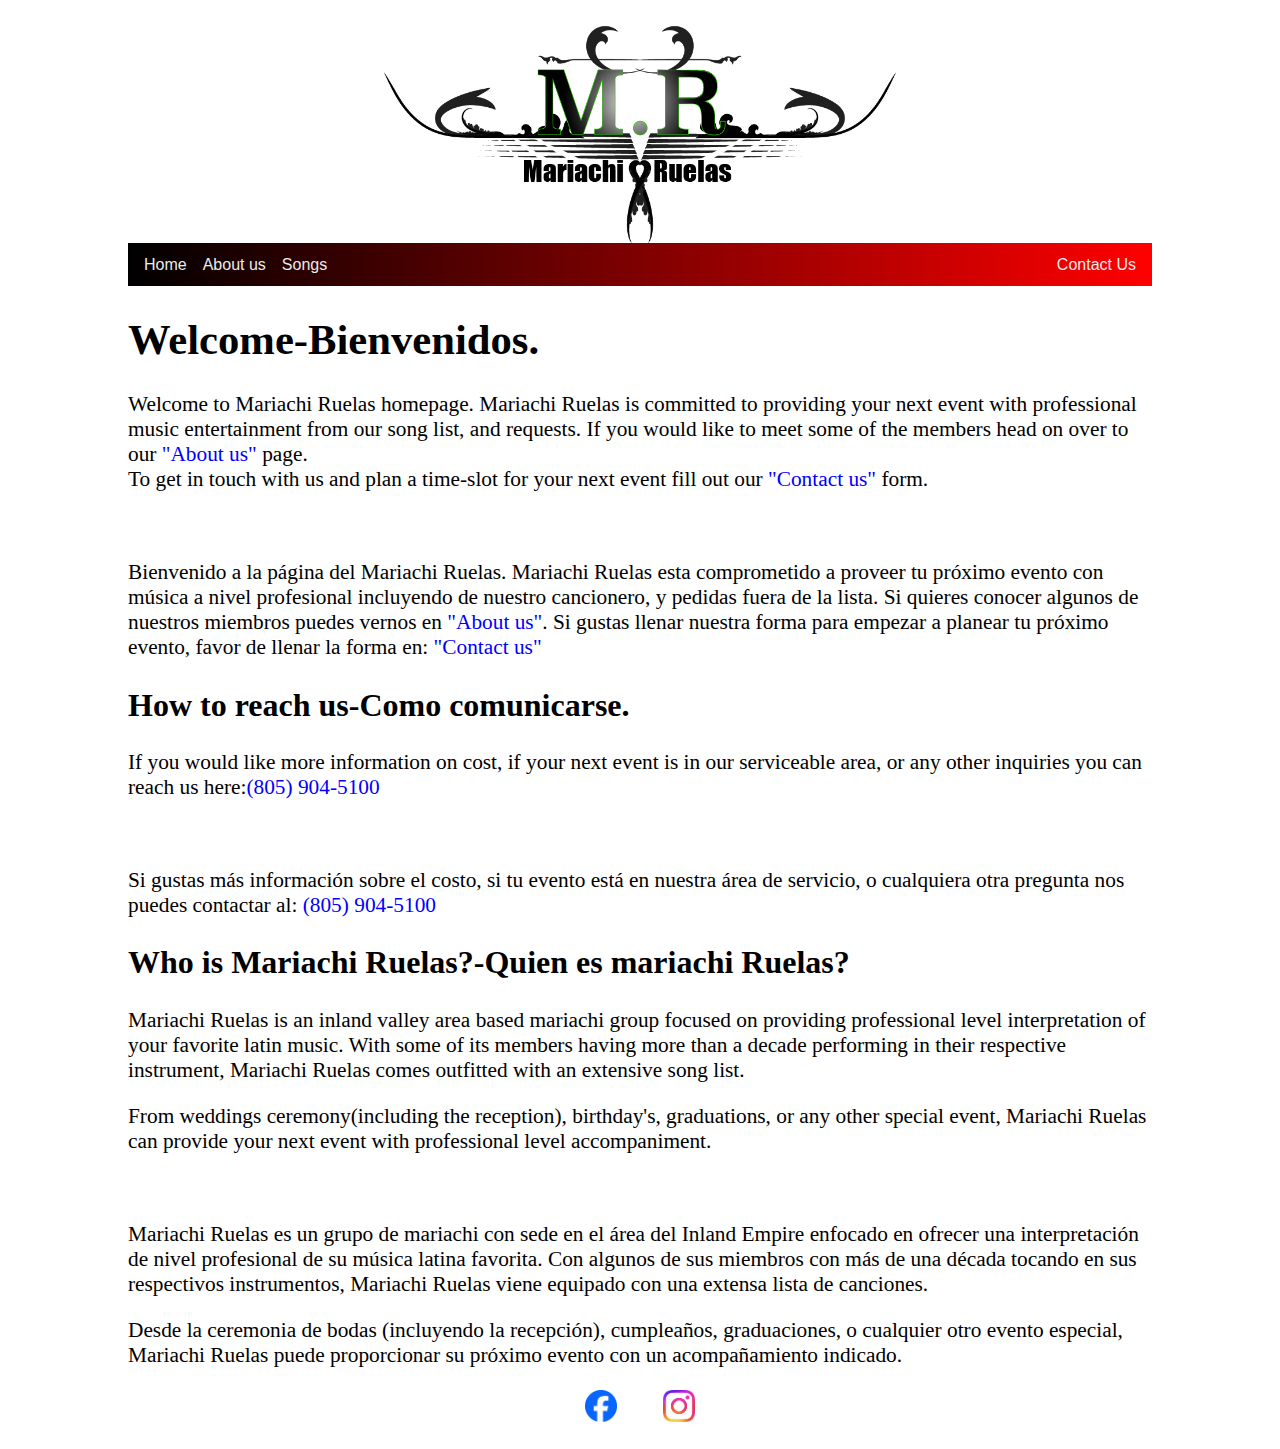
<file: index.html>
<!DOCTYPE html>
<html lang="en">
    <head>
        
        <meta charset="utf-8">
        <meta http-equiv="X-UA-Compatible" content="IE=edge">
        <title>Mariachi Ruelas</title>
        <meta name="description" content="">
        <meta name="viewport" content="width=device-width, initial-scale=1">
        <link rel="stylesheet" href="styles/styles.css">
    </head>
    <!-- Google tag (gtag.js) -->
<script async src="https://www.googletagmanager.com/gtag/js?id=G-JXK7Z47FP8"></script>
<script>
  window.dataLayer = window.dataLayer || [];
  function gtag(){dataLayer.push(arguments);}
  gtag('js', new Date());

  gtag('config', 'G-JXK7Z47FP8');
</script>
    <body>
        <div>
            <img class="logo" src="images/Logo2.png" alt="logo">
        </div>
        
        <div class="container">
            <a href="#" class="item">Home</a>
            <a href="about.html" class="item">About us</a>
            <a href="songs.html" class="item">Songs</a>
            <a href="contactus.html" class="last-item">Contact Us</a>
        </div>
        <div class="intro">
            <h1>Welcome-Bienvenidos.</h1>
            <p>Welcome to Mariachi Ruelas homepage. Mariachi Ruelas is committed to providing your next event with professional music entertainment from our
               song list, and requests. If you would like to meet some of the members head on over to our <a href="about.html">"About us"</a> page.
               <br>To get in touch with us and
               plan a time-slot for your next event fill out our <a href="contactus.html">"Contact us"</a> form. 
            </p>
            <br>
            
            <p>Bienvenido a la página del Mariachi Ruelas. Mariachi Ruelas esta comprometido a proveer tu próximo evento con música a nivel profesional incluyendo de nuestro cancionero, 
                y pedidas fuera de la lista. Si quieres conocer algunos de nuestros miembros puedes vernos en <a href="about.html">"About us"</a>. Si gustas llenar nuestra forma para empezar a planear tu próximo evento, 
                favor de llenar la forma en: <a href="contactus.html">"Contact us"</a>
            </p>
            
            <h2>How to reach us-Como comunicarse.</h2>
            <p>If you would like more information on cost, if your next event is in our serviceable area, or any other inquiries you can reach us here:<a href="tel:805-904-5100">(805) 904-5100</a>
            </p>
            <br>
            <p>
                Si gustas más información sobre el costo, si tu evento está en nuestra área de servicio, o cualquiera otra pregunta nos 
                puedes contactar al: <a href="tel:805-904-5100">(805) 904-5100</a>
            </p></div>
        
            <h2>Who is Mariachi Ruelas?-Quien es mariachi Ruelas?</h2>
            <p>Mariachi Ruelas is an inland valley area based mariachi group focused on providing professional level interpretation of your favorite latin music. With some of its members having more than a decade performing in their respective instrument, 
                Mariachi Ruelas comes outfitted with an extensive song list.
            </p>
            <p>From weddings ceremony(including the reception), birthday's, graduations, or any other special event, Mariachi Ruelas can provide your next event with professional level accompaniment.</p>
            <br>
            <p>Mariachi Ruelas es un grupo de mariachi con sede en el área del Inland Empire enfocado en ofrecer una interpretación de nivel profesional de su música latina favorita. Con algunos de sus miembros con más de una década tocando en sus respectivos instrumentos, 
                Mariachi Ruelas viene equipado con una extensa lista de canciones.
            <p>Desde la ceremonia de bodas (incluyendo la recepción), cumpleaños, graduaciones, o cualquier otro evento especial, Mariachi Ruelas puede proporcionar su próximo evento con un acompañamiento indicado.</p>
        
        

            <div class="footer">
                <a href="https://www.facebook.com/profile.php?id=61554887216705" class="fa fa-facebook"><img src="images/Facebook_Logo_Primary.png"
                    style="height: 32px; width: 32px;" alt="facebook"></a>
                <a href="https://www.instagram.com/edgar.ruelas.9/" class="fa fa-instagram"><img src="images/Instagram_Glyph_Gradient.png" style="height: 32px; width: 32px;" alt="instagram"></a>
            </div>
        </body>
    
</html>
</file>
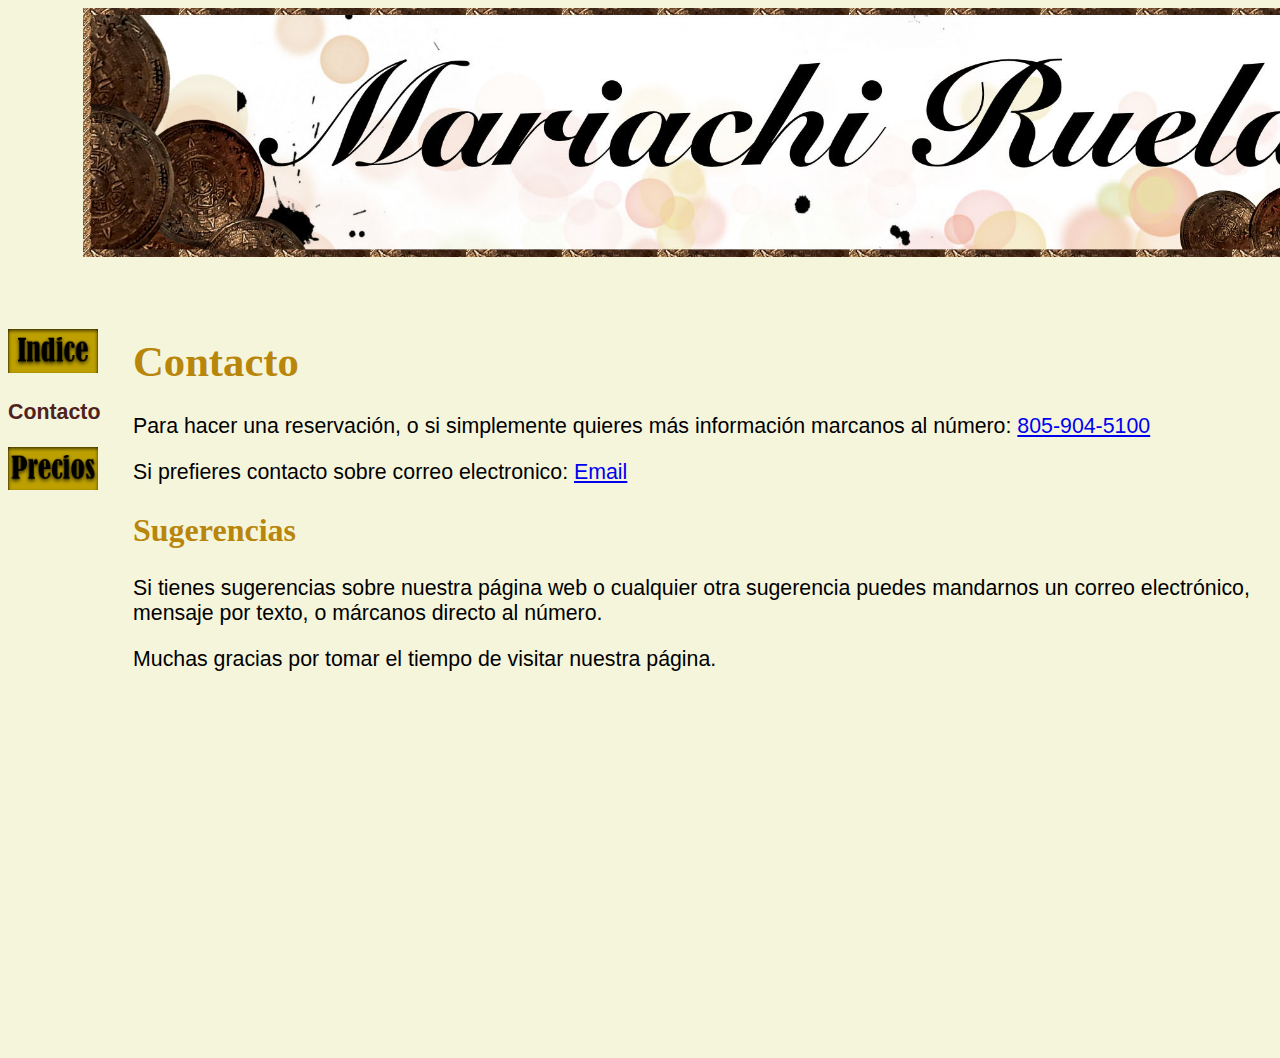
<file: contact.html>
<!DOCTYPE html>
<html lang="es">
<head>
    <meta charset="utf-8">
    <meta name="viewport" content="width=device-width, initial-scale=1.0">
    <title>Mariachi Ruelas</title>
    <link href="Styles/layout.css" rel="stylesheet">
</head>

<body>
   <header>
    <img class="banner" alt="banner image" src="Banner/banner%20copy.jpg" width="1400">
</header>
   <nav class="navbar">
       <p><a href="index.html" ><img src="Buttons/index.png" alt="index button" width="90" ></a></p>
        <p class="thispage">Contacto</p>
        
        <p><a href="precios.html"><img src="Buttons/Precios.png" alt="price button" width="90"></a></p> 
                     
                
   </nav>
   <h1>Contacto</h1>
   <p>Para hacer una reservación, o si simplemente quieres más información marcanos al número: <a href="tel:805-904-5100">805-904-5100</a> </p>
   <p>Si prefieres contacto sobre correo electronico: <a href = "mailto:mariachiruelasie@gmail.com">Email</a></p>
   <h2>Sugerencias</h2>
   <p>Si tienes sugerencias sobre nuestra página web o cualquier otra sugerencia puedes mandarnos un correo electrónico, mensaje por texto, o márcanos directo al número. </p>
   <p> Muchas gracias por tomar el tiempo de visitar nuestra página.</p>

    
            
</body>

</html>
</file>
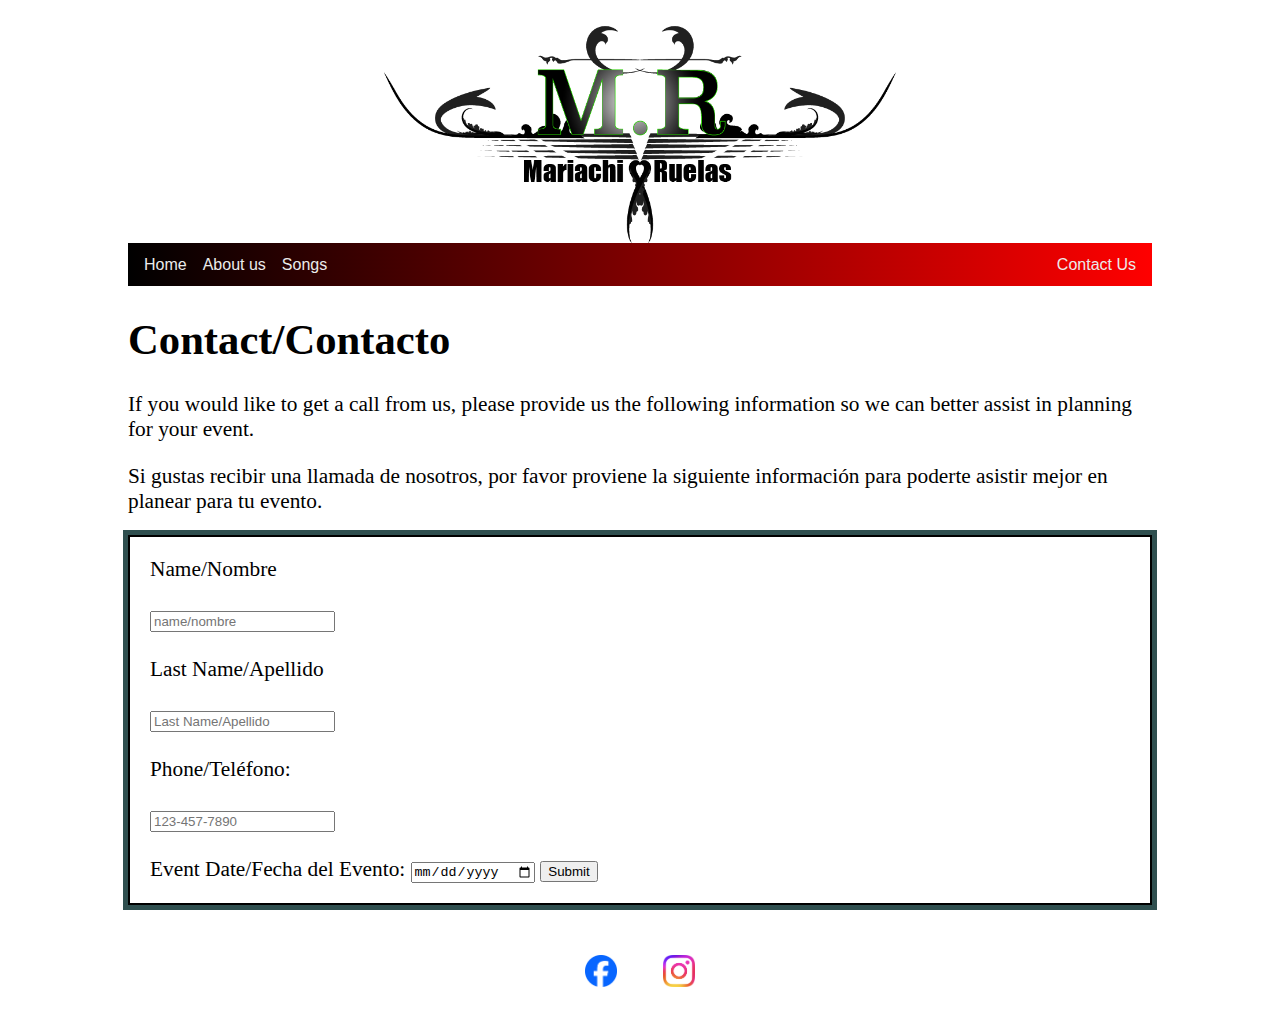
<file: contactus.html>
<!DOCTYPE html>

<html lang="en">
    <head>
        <meta charset="utf-8">
        <meta http-equiv="X-UA-Compatible" content="IE=edge">
        
        <title>Mariachi Ruelas</title>
        <meta name="description" content="">
        <meta name="viewport" content="width=device-width, initial-scale=1">
        <link rel="stylesheet" href="styles/styles.css">
    </head>
    <body>
       
        <div>
            <img class="logo" src="images/Logo2.png" alt="logo">
        </div>
        
        <div class="container">
            <a href="index.html" class="item">Home</a>
            <a href="about.html" class="item">About us</a>
            <a href="songs.html" class="item">Songs</a>
            <a href="#" class="last-item">Contact Us</a>
        </div>

        <div class="intro">
            <h1>Contact/Contacto</h1>
            <p>If you would like to get a call from us, please provide us the following information so we can better assist in
               planning for your event.
            </p>
            <p>Si gustas recibir una llamada de nosotros, por favor proviene la siguiente información para poderte asistir mejor
               en planear para tu evento.
            </p>
        </div>
        

        <form action="https://formsubmit.co/mariachiruelasie@gmail.com" method="POST" autocomplete="on" >
            <label for="first-name">Name/Nombre</label><br><br>
            <input type="text" id="first-name" name="first-name" placeholder="name/nombre"  required><br><br>
            <label for="last-name">Last Name/Apellido</label><br><br>
            <input type="text" id="last-name" name="last-name" placeholder="Last Name/Apellido"  required><br><br>
            <label for="phone">Phone/Teléfono:</label><br><br>
            <input type="tel" id="phone" name="phone" placeholder="123-457-7890" pattern="[0-9]{3}-?[0-9]{3}-?[0-9]{4}" required><br><br>
            
            <label for="date">Event Date/Fecha del Evento:</label>
            <input type="date" id="date" name="date">
            <input type="submit">
        </form>
        <br>
        <br>
        
        
        <div class="footer">
            <a href="https://www.facebook.com/profile.php?id=61554887216705" class="fa fa-facebook"><img src="images/Facebook_Logo_Primary.png"
                style="height: 32px; width: 32px;" alt="facebook"></a>
            <a href="https://www.instagram.com/edgar.ruelas.9/" class="fa fa-instagram"><img src="images/Instagram_Glyph_Gradient.png" style="height: 32px; width: 32px;" alt="instagram"></a>
        </div>
   
        
        
    </body>
</html>
</file>
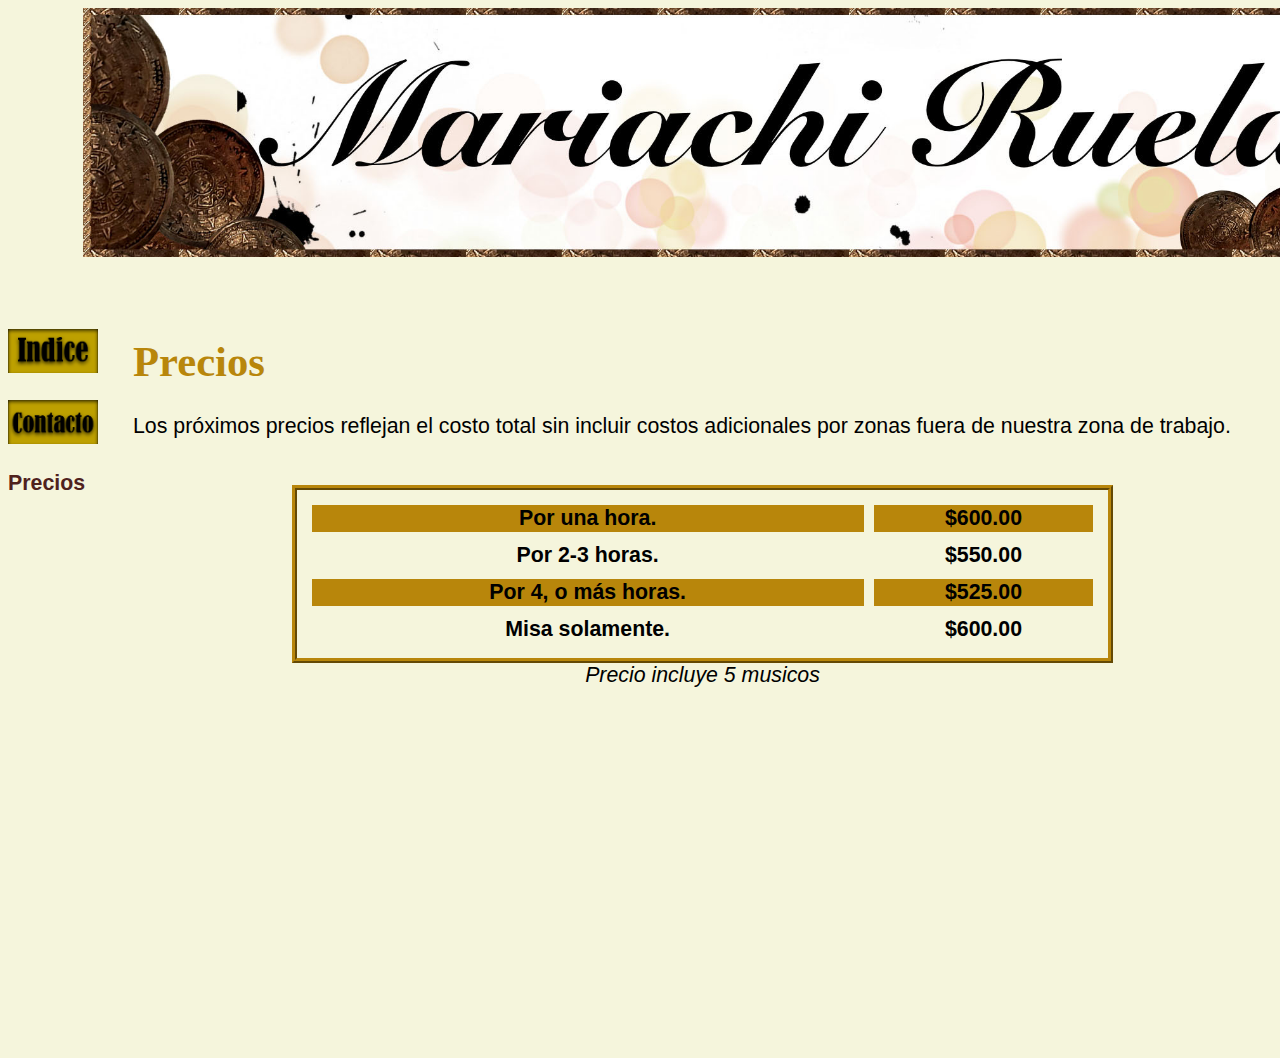
<file: precios.html>
<!DOCTYPE html>
<html lang="es">
<head>
    <title>Mariachi Ruelas</title>
    <meta charset="utf-8">
    <meta name="viewport" content="width=device-width, initial-scale=1.0">
    <link href="Styles/layout.css" rel="stylesheet">
    
    
</head>

<body>

<header>
    <img class="banner" alt="banner image" src="Banner/banner%20copy.jpg" width="1400">
</header>
<nav class="navbar">
        <p><a href="index.html" ><img src="Buttons/index.png" alt="index button" width="90"></a></p>
        <p><a href="contact.html"><img src="Buttons/Contacto.png" alt="contact button" width="90"></a></p>        
        <p class="thispage">Precios</p>
        
        
</nav>
    <h1>Precios</h1>
    <p>Los próximos precios reflejan el costo total sin incluir costos adicionales por zonas fuera de nuestra zona de trabajo. </p>
    <br>
    <table style="border-spacing: 10px; padding: 5px">

<caption>Precio incluye 5 musicos</caption>

	<tr class="stripe">
        <th >Por una hora.        
        </th>
		<th>$600.00</th>
				
	</tr>
	<tr >
        <th >Por 2-3 horas.        
        </th>
		<th>$550.00</th>
				
	</tr>
	<tr class="stripe">
        <th >Por 4, o más  horas.        
        </th>
		<th>$525.00</th>
				
	</tr>
	<tr >
        <th >Misa solamente.        
        </th>
		<th>$600.00</th>
				
	</tr>

	
</table>

   
</body>

</html>
</file>
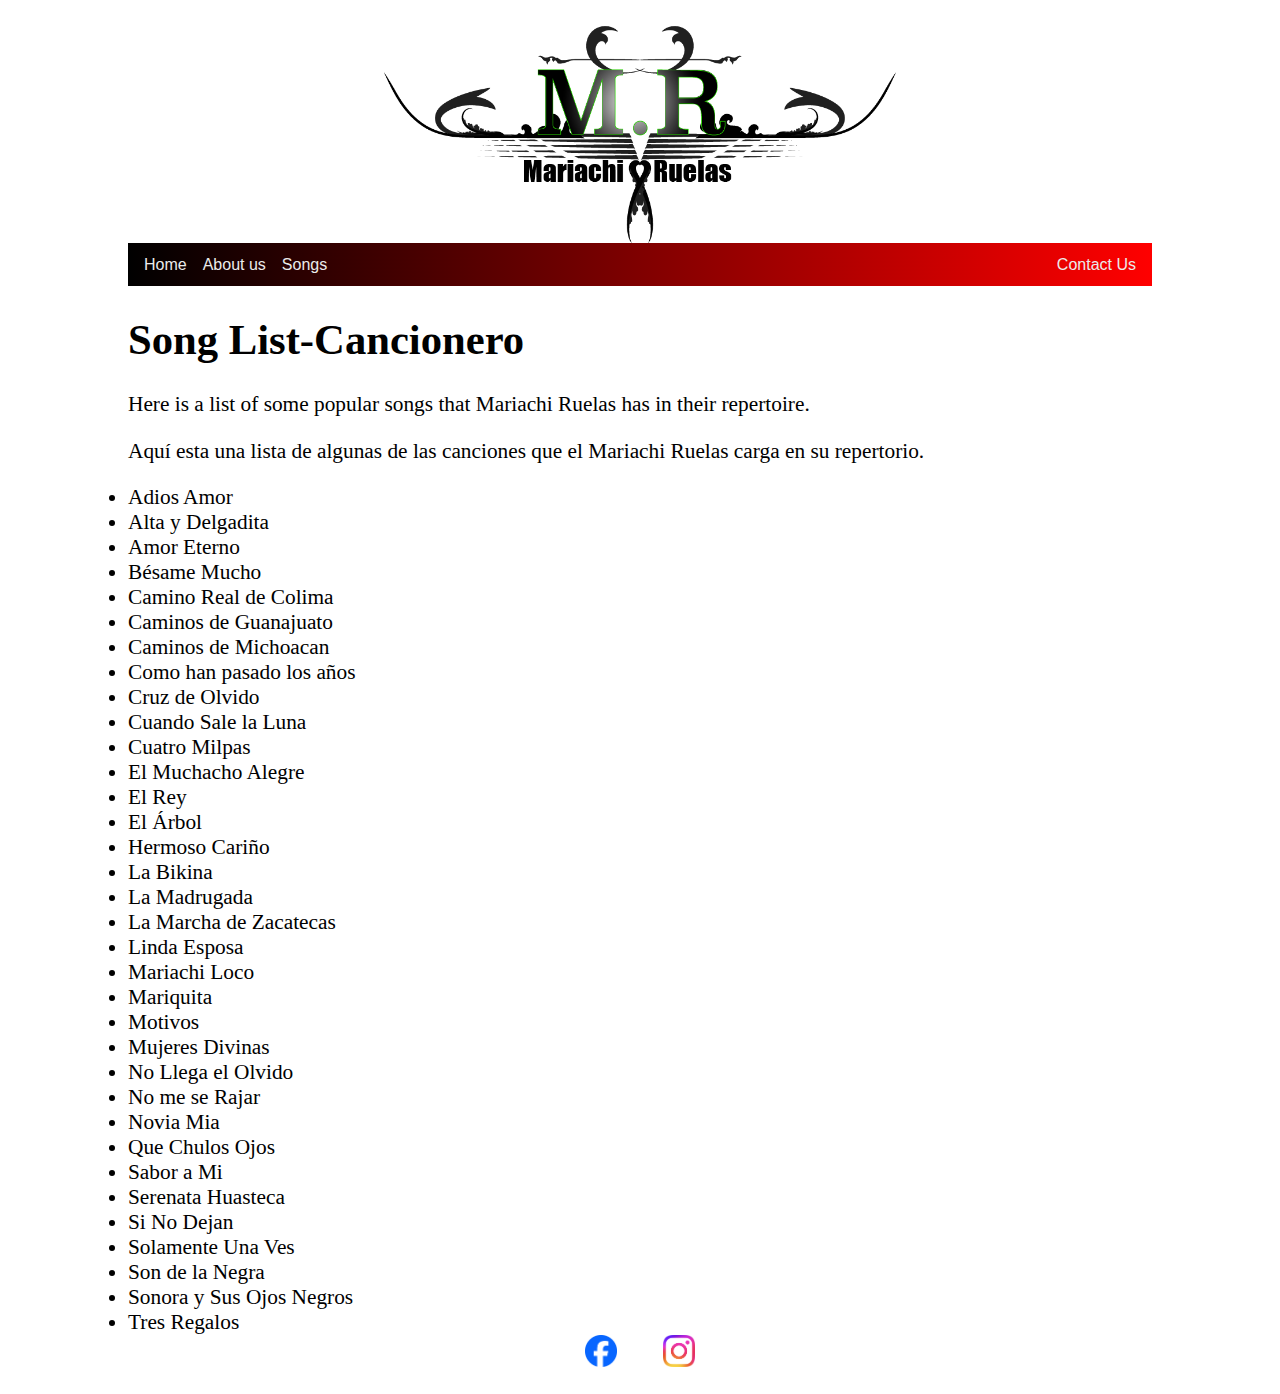
<file: songs.html>
<!DOCTYPE html>

<html lang="en">
    <head>
        <meta charset="utf-8">
        <meta http-equiv="X-UA-Compatible" content="IE=edge">
        <title>Mariachi Ruelas</title>
        <meta name="description" content="">
        <meta name="viewport" content="width=device-width, initial-scale=1">
        <link rel="stylesheet" href="styles/styles.css">
    </head>
    <body>
       
        <div>
            <img class="logo" src="images/Logo2.png" alt="logo">
        </div>
        
        <div class="container">
            <a href="index.html" class="item">Home</a>
            <a href="about.html" class="item">About us</a>
            <a href="#" class="item">Songs</a>
            <a href="contactus.html" class="last-item">Contact Us</a>
        </div>
       
        <div class="intro">
            <h1>Song List-Cancionero</h1>
            <p>Here is a list of some popular songs that Mariachi Ruelas has in their repertoire.</p>
            <p>Aquí esta una lista de algunas de las canciones que el Mariachi Ruelas carga en su repertorio.</p>
        </div>
         
        <div id="songList"></div>
        
        <div class="footer">
            <a href="https://www.facebook.com/profile.php?id=61554887216705" class="fa fa-facebook"><img src="images/Facebook_Logo_Primary.png"
                style="height: 32px; width: 32px;" alt="facebook"></a>
            <a href="https://www.instagram.com/edgar.ruelas.9/" class="fa fa-instagram"><img src="images/Instagram_Glyph_Gradient.png" style="height: 32px; width: 32px;" alt="instagram"></a>
        </div>
            
        
        
        <script src="js/script.js" async defer></script>
    </body>
</html>
</file>
<file: styles/styles.css>
.logo {
    display: block;
    margin-left: auto;
    margin-right: auto;
    width: 50%;
    height: 25%;
    
  
  
}


.container {
    background-image: linear-gradient(to left, red, black);
    font-family: "Oswald", sans-serif;
    font-size: 1rem;
    min-height: 2.7rem;
    display: flex;
    align-items: center;
    padding: 0 1rem;
    
}
.item,
.last-item {
    color: #ebebeb;
    text-decoration: none;

}
.item {
    margin-right: 1rem;

}
.last-item {
    margin-left: auto;
}
.banner {
    
    font-family: Georgia, 'Times New Roman', Times, serif;
    font-size: x-large;
    font-weight: bold;
    text-align: left;
}
.fa {
    padding: 20px;
    font-size: 30px;
    width: 50px;
    text-align: center;
    text-decoration: none;
  }
  
  
  .fa:hover {
    opacity: 0.7;
  }

  img.align-left {
    float: left;
    margin-left: 5px;
    margin-right: 5px;
  }
  img.align-right {
    float: right;
    margin-left: 5px;
    margin-right: 5px;
  }
  
  
  .footer {
    position:bottom;
    left: 0;
    bottom: 0;
    width: 100%;
    
    color: white;
    text-align: center;
  }
  .center {
    display: block;
    margin-left: auto;
   
    width: 50%;  
  }
form {
  border: 2px solid black;
  outline: darkslategrey solid 5px;
  margin: auto;  
  padding: 20px;
}

body {
  font-size: 16pt;
  margin: 20px 10%;
  padding: 0;
}
p a {
    text-decoration: none;
    color: blue;
}
p a:hover {
    color: red;
}
</file>
<file: Styles/layout.css>
@charset "UTF-8";

header {
	height : 300px;
    margin-left:75px;
    margin-right: 100px;
    
    width: 100%;
        
}   

nav {
	width : 250px;  
	float : left;   
	height: 750px;
    
    
    
}

#main {
	margin-left: 250px;    
    
}

footer {
	
    position:bottom;
    left: 0;
    bottom: 0;
    width: 100%;
    
    color: white;
    text-align: center;
}

.floatright{
    float: right;
    margin-left: 30px;
}

nav a:hover,
nav a:active {
    background: yellow;
    color: darkgoldenrod;
}

.navbar {
    
    width: 125px;
    
}
.thispage {
    font-weight: bold;
    background: transparent;
    color: #4F221D;
}
body{
    background-color:beige;
    font-family: Georgia, "Century Gothic", Arial;
    font-size: 16pt;
}


h1, h2{
    color: darkgoldenrod;
    font-family: fantasy; 
}

table {
    width: 65%;
    margin-left: auto;
    margin-right: auto;
    border-color: darkgoldenrod;
    border-style: ridge;
    border-width: 5px;
}

th {
    color: black;
    
    
}

tr.stripe {
    background-color: darkgoldenrod;
}

td.bolder {
    font-weight: bold;
}

caption {
    caption-side: bottom;
    font-style: italic;
}
.fa {
    padding: 20px;
    font-size: 30px;
    width: 50px;
    text-align: center;
    text-decoration: none;
  }
  
  
  .fa:hover {
    opacity: 0.7;
  }
</file>
